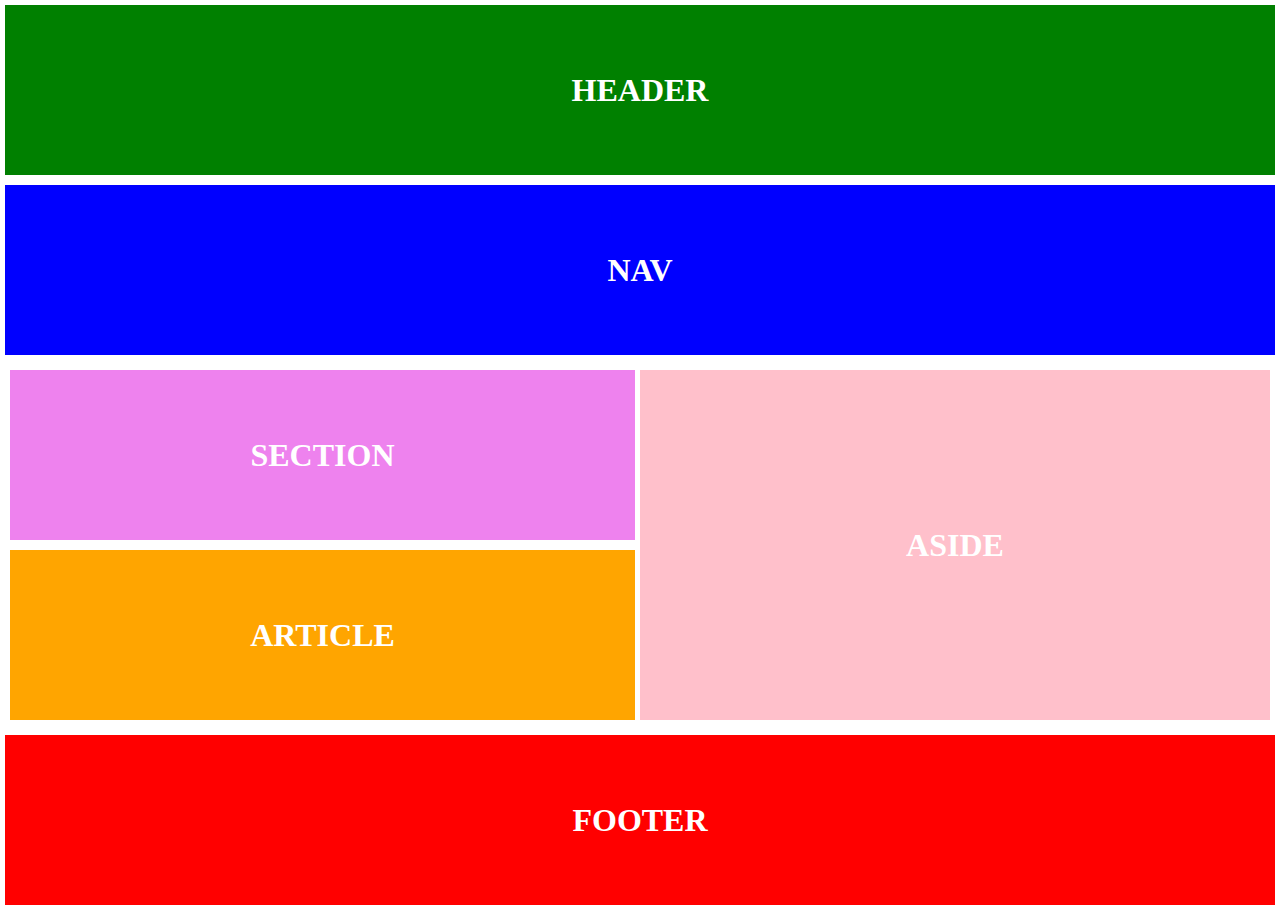
<file: index.html>
<!DOCTYPE html>
<html>
    <head>
        <title>HTML Semantics</title>
        <link rel="stylesheet" href="style.css">
    </head>
    <body>
        <header><h1>HEADER</h1></header>
        <nav>
            <h1>NAV</h1>
        </nav>
        <main>
            <section>
                <h1>SECTION</h1>
            </section>
            <article>
                <h1>ARTICLE</h1>
            </article>
            <aside>
                <h1>ASIDE</h1>
            </aside>
        </main>
        <footer>
            <h1>FOOTER</h1>
        </footer>
    </body>
</html>
</file>
<file: style.css>
*{
    padding: 0;
    margin: 0;
    box-sizing: border-box;
    color: white;
}

header, nav, main, section, article, aside, footer{
    display: flex;
    justify-content: center;
    border: 5px solid white;
}


h1{
    display: flex;
    align-self: center;
}


header{
    height: 20vh;
    background-color: #008000;
}

nav{
    height: 20vh;
    background-color: blue;
}

main{
    flex-direction: column; 
}

section{
    max-width: 50%;
    height: 20vh;
    background-color: violet;  
}

article{
    max-width: 50%;
    height: 20vh;
    background-color: orange;
}

aside{
    width: 50%;
    height: 40vh;
    align-self: flex-end;
    position: absolute;
    background-color: pink;
}

footer{
    height: 20vh;
    background-color: red;
}
</file>
